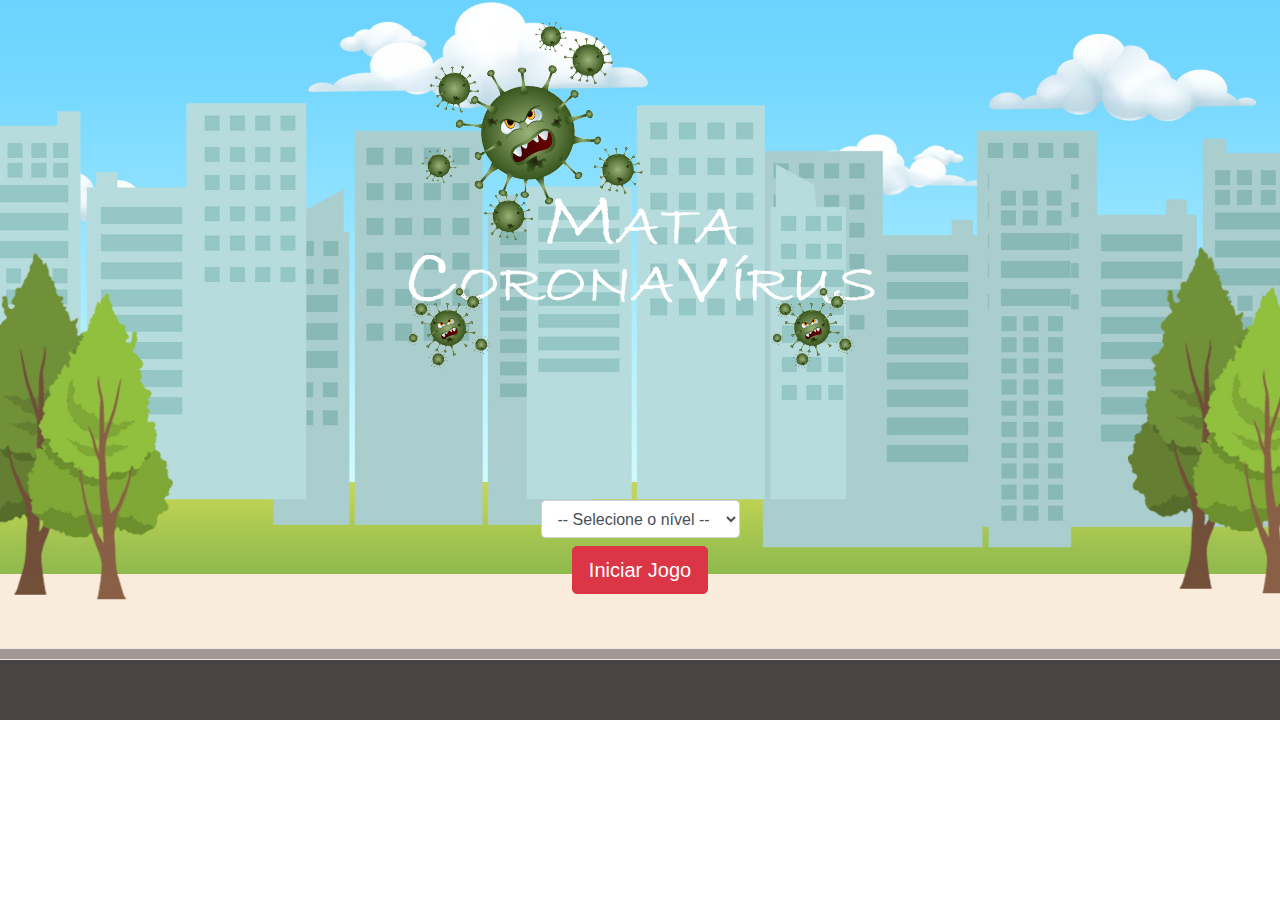
<file: index.html>
<!DOCTYPE html>
<html>
	<head>
		<title></title>
		<meta charset="UTF-8" />
		<link rel="stylesheet" href="https://maxcdn.bootstrapcdn.com/bootstrap/4.0.0/css/bootstrap.min.css" integrity="sha384-Gn5384xqQ1aoWXA+058RXPxPg6fy4IWvTNh0E263XmFcJlSAwiGgFAW/dAiS6JXm" crossorigin="anonymous">

		<link rel="stylesheet" href="estilo.css" />

		<script>
			function iniciarJogo() {
				var nivel = document.getElementById('nivel').value

				if(nivel === '') {
					alert('Selecione um nível para iniciar o jogo')
					return false
				}

				window.location.href = "app.html?" + nivel

			}
		</script>
	</head>
	<body>

		<div class="container">
			<div class="row">
				<div class="col">
					<div class="d-flex justify-content-center">
						<img src="imagens/gamecorona.png" />
					</div>
				</div>
			</div>

			<div class="row">
				<div class="col">
					<div class="d-flex justify-content-center">
						<div class="mb-2">
							<select class="form-control" id="nivel">
								<option value="">-- Selecione o nível --</option>
								<option value="normal">Normal</option>
								<option value="dificil">Difícil</option>
								<option value="chucknorris">Chuck Norris</option>
							</select>
						</div>
					</div>
				</div>
			</div>


			<div class="row">
				<div class="col">
					<div class="d-flex justify-content-center">
						<button type="button" class="btn btn-danger btn-lg" onclick="iniciarJogo()" >Iniciar Jogo</button>
					</div>
				</div>
			</div>
		</div>

	</body>
</html>
</file>
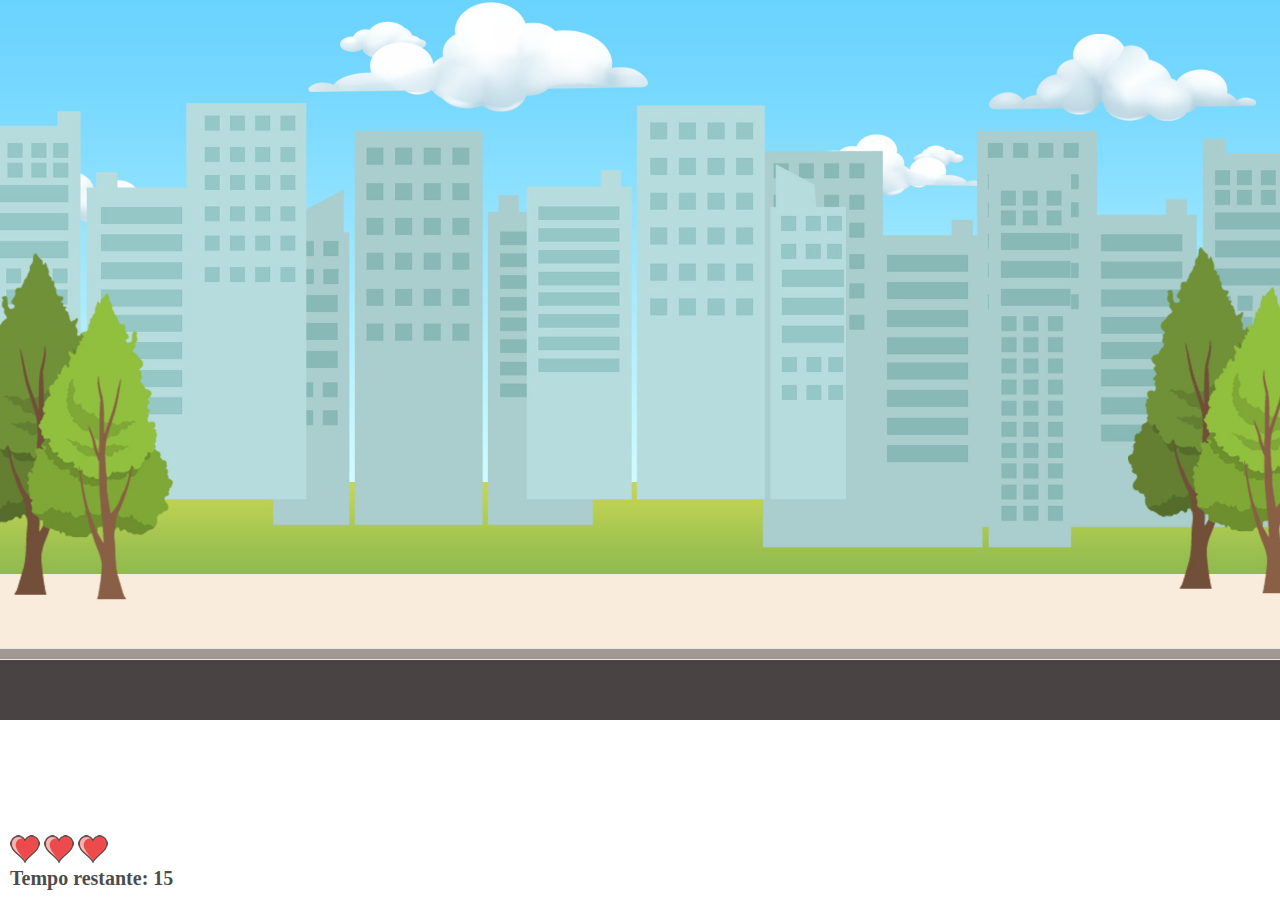
<file: app.html>
<!DOCTYPE html>
<html>
	<head>
		<title></title>
		<meta charset="UTF-8" />
		<link rel="stylesheet" href="estilo.css" />
		<script src="jogo.js"></script>
	</head>
	<body onresize="ajustaTamanhoPalcoJogo()">

		<div class="painel">
			<div class="vidas">
				<img id="v1" src="imagens/coracao_cheio.png" />
				<img id="v2" src="imagens/coracao_cheio.png" />
				<img id="v3" src="imagens/coracao_cheio.png" />
			</div>

			<div class="cronometro">Tempo restante: <span id="cronometro"></span></div>
		</div>

		<script>
			document.getElementById('cronometro').innerHTML = tempo

			var criaCorona = setInterval(function() { 
				posicaoRandomica()
			}, criaCoronaTempo)
		</script>
	</body>
</html>
</file>
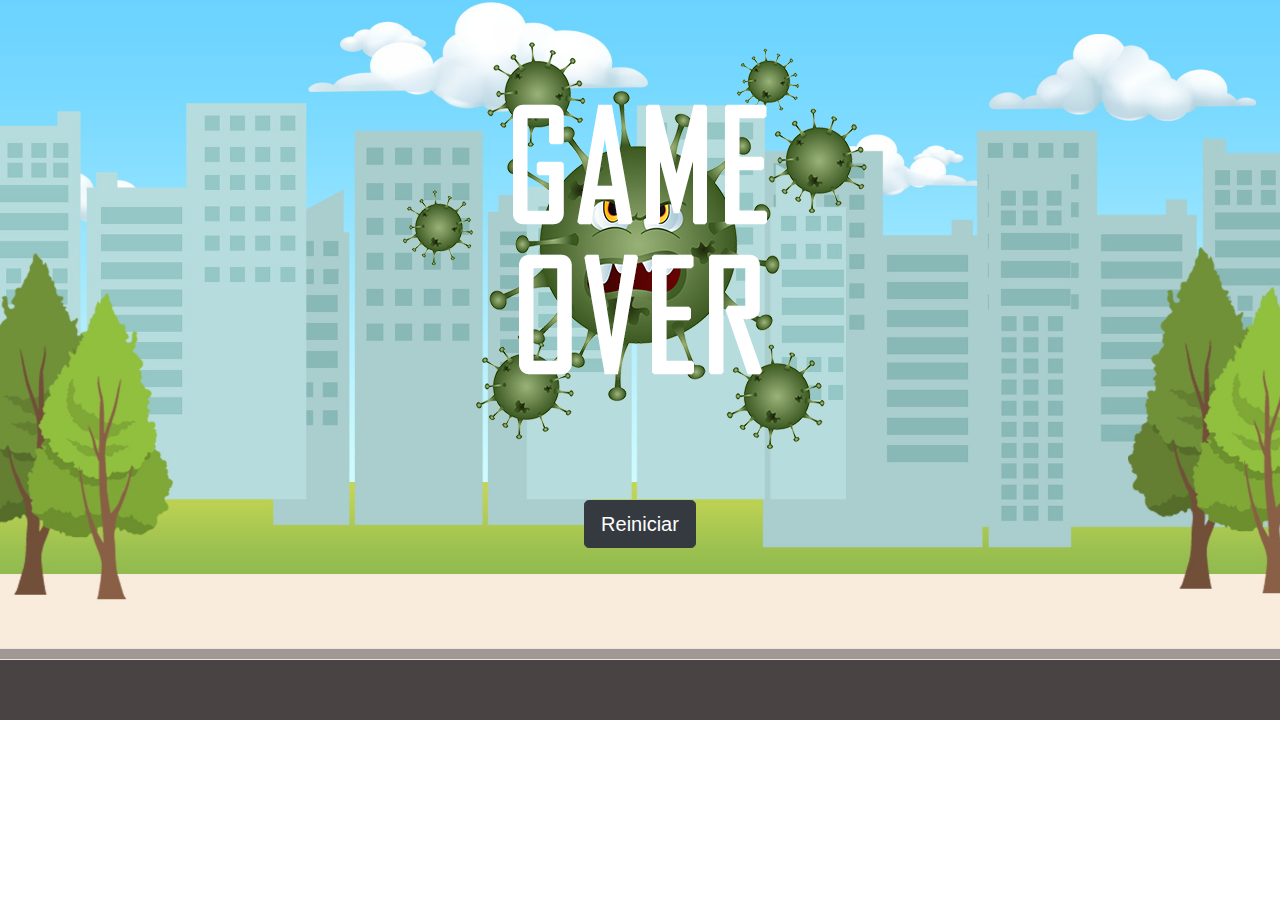
<file: fim_de_jogo.html>
<!DOCTYPE html>
<html>
	<head>
		<title></title>
		<meta charset="UTF-8" />

		<link rel="stylesheet" href="https://maxcdn.bootstrapcdn.com/bootstrap/4.0.0/css/bootstrap.min.css" integrity="sha384-Gn5384xqQ1aoWXA+058RXPxPg6fy4IWvTNh0E263XmFcJlSAwiGgFAW/dAiS6JXm" crossorigin="anonymous">

		<link rel="stylesheet" href="estilo.css" />
	</head>
	<body>

		<div class="container">
			<div class="row">
				<div class="col">
					<div class="d-flex justify-content-center">
						<img src="imagens/gameover.png" />
					</div>
				</div>
			</div>


			<div class="row">
				<div class="col">
					<div class="d-flex justify-content-center">
						<button type="button" class="btn btn-dark btn-lg" onclick="window.location.href = 'index.html' ">Reiniciar</button>
					</div>
				</div>
			</div>
		</div>

	</body>
</html>
</file>
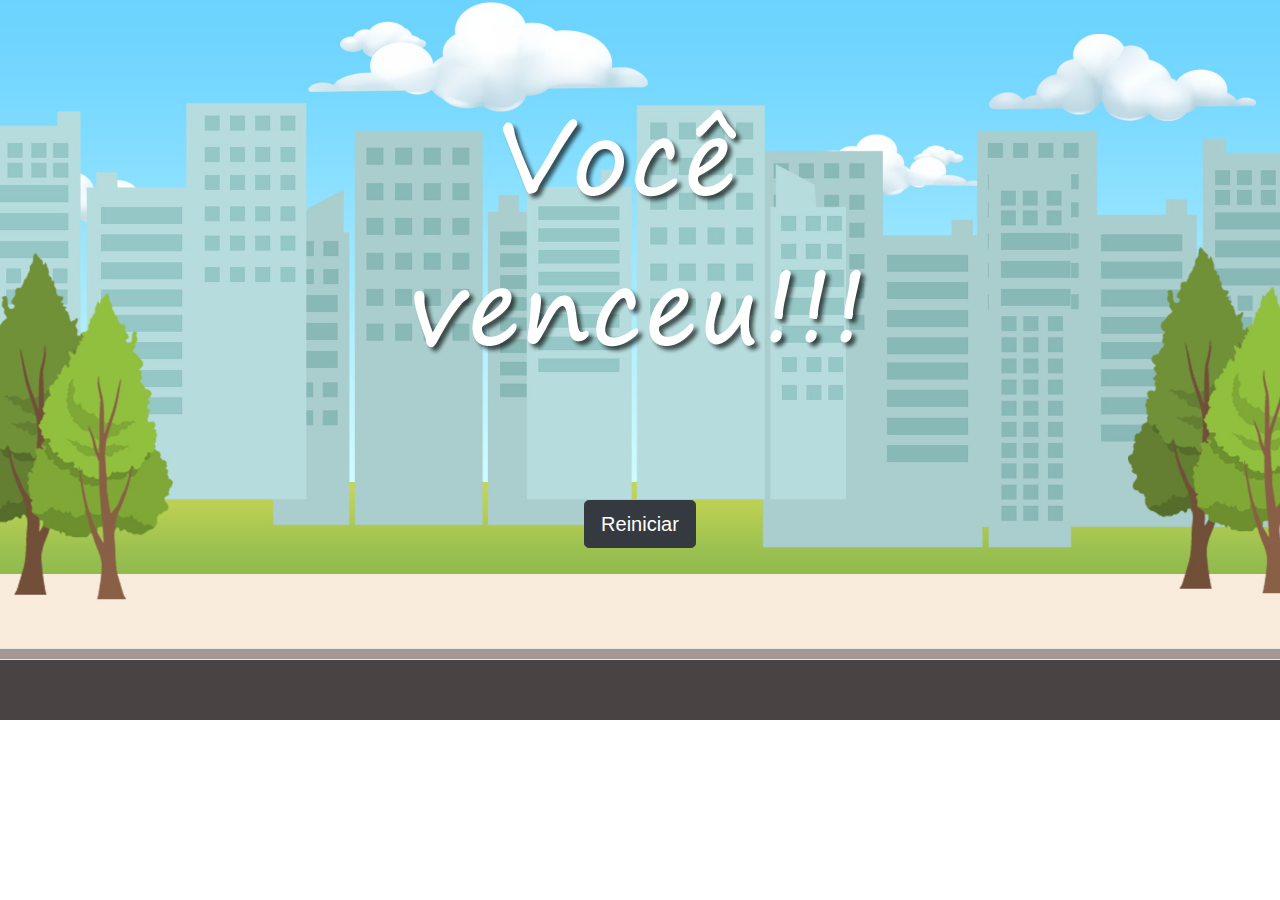
<file: vitoria.html>
<!DOCTYPE html>
<html>
	<head>
		<title></title>
		<meta charset="UTF-8" />

		<link rel="stylesheet" href="https://maxcdn.bootstrapcdn.com/bootstrap/4.0.0/css/bootstrap.min.css" integrity="sha384-Gn5384xqQ1aoWXA+058RXPxPg6fy4IWvTNh0E263XmFcJlSAwiGgFAW/dAiS6JXm" crossorigin="anonymous">

		<link rel="stylesheet" href="estilo.css" />
	</head>
	<body>

		<div class="container">
			<div class="row">
				<div class="col">
					<div class="d-flex justify-content-center">
						<img src="imagens/vitoria.png" />
					</div>
				</div>
			</div>


			<div class="row">
				<div class="col">
					<div class="d-flex justify-content-center">
						<button type="button" class="btn btn-dark btn-lg" onclick="window.location.href = 'index.html' ">Reiniciar</button>
					</div>
				</div>
			</div>
		</div>

	</body>
</html>
</file>
<file: estilo.css>
html {
	cursor: url(imagens/mata_corona.png) 30 30, auto;
	
}

body {
	background-image: url(imagens/cidade.jpg);
	background-repeat: no-repeat;
	background-size: 100%;
}

.corona1 {
	width: 50px;
	height: 50px;
}

.corona2 {
	width: 70px;
	height: 70px;
}

.corona3 {
	width: 90px;
	height: 90px;
}

.ladoA {
	transform: scaleX(1);
}

.ladoB {
	transform: scaleX(-1);
}

.painel {
	position: absolute;
	width: 190px;
	padding: 10px;
	left: 0px;
	bottom: 0px;
	border-top:solid 1px #fff;
	background-color: #fff;
	opacity: 0.7
}

.vidas {
	float: left;
}

.cronometro {
	float: left;
	font-size: 20px;
	font-weight: bold;
}
</file>
